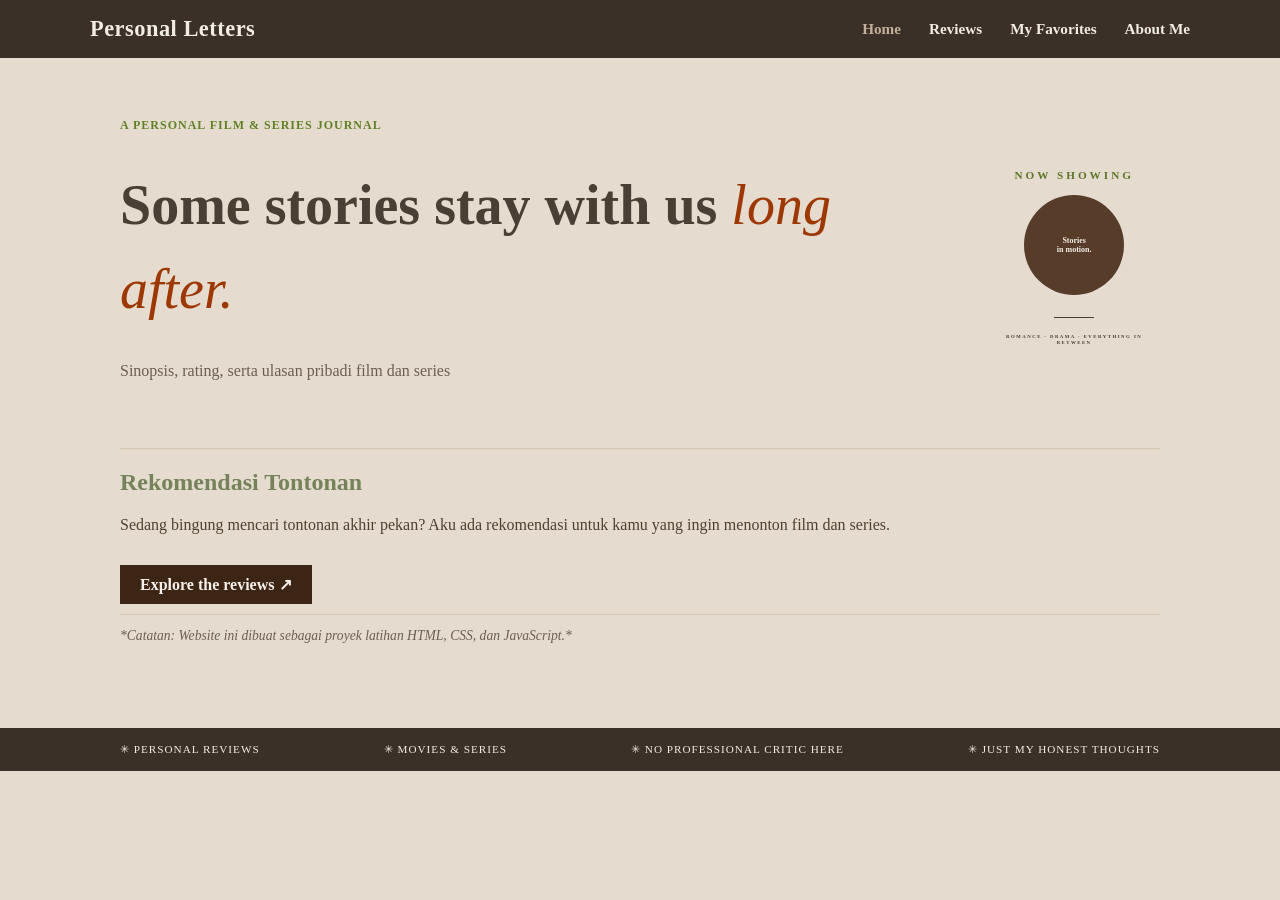
<file: index.html>
<!DOCTYPE html>
<html lang="id">
<head>
    <meta charset="UTF-8">
    <meta name="viewport" content="width=device-width, initial-scale=1.0">
    <title>Personal Letters - Film & Series Journal</title>
    <link rel="stylesheet" href="style.css">
</head>
<body>

    <!-- Navigasi Utama (Logo + Menu Navigasi) -->
    <nav class="navbar">
        <div class="nav-container">
            <!-- Solusi 2: Judul Website / Logo "Personal Letters" dipindah ke dalam Navbar -->
            <a href="index.html" class="site-logo">Personal Letters</a>
            
            <div class="nav-links">
                <a href="index.html" class="active">Home</a>
                <a href="katalog.html">Reviews</a>
                <a href="favorites.html">My Favorites</a>
                <a href="biodata.html">About Me</a>
            </div>
        </div>
    </nav>

    <!-- Solusi 1: Pembungkus Utama (Container) agar teks tidak mepet ke pinggir layar -->
    <main class="main-container">
        
        <!-- Hero Section -->
        <header class="hero">
            <div class="hero-content">
                <span class="eyebrow">A PERSONAL FILM & SERIES JOURNAL</span>
                <h1 class="hero-title">Some stories stay with us <em>long after.</em></h1>
                <p class="hero-description">Sinopsis, rating, serta ulasan pribadi film dan series</p>
            </div>

            <div class="hero-art">
                <div class="hero-frame">
                    <div class="frame-inner">
                        <span class="frame-small">NOW SHOWING</span>
                        <span class="frame-title">Stories<br>in motion.</span>
                        <span class="frame-rule"></span>
                        <span class="frame-caption">ROMANCE · DRAMA · EVERYTHING IN BETWEEN</span>
                    </div>
                </div>
            </div>
        </header>

        <hr class="divider">

        <!-- Section Rekomendasi -->
        <section class="recommendation-section">
            <h2 class="section-title">Rekomendasi Tontonan</h2>
            <p>Sedang bingung mencari tontonan akhir pekan? Aku ada rekomendasi untuk kamu yang ingin menonton film dan series.</p>
            
            <!-- Solusi 3: Tautan langsung mengarah ke halaman katalog.html -->
            <a href="katalog.html" class="explore-link">Explore the reviews ↗</a>
        </section>

        <hr class="divider">

        <footer class="footer-note">
            <p class="footer-note"><em>*Catatan: Website ini dibuat sebagai proyek latihan HTML, CSS, dan JavaScript.*</em></p>
        </footer>

    </main>

     <!-- Footer -->
        <footer class="site-footer">
            <div class="footer-tagline">
                <span>✳ PERSONAL REVIEWS</span>
                <span>✳ MOVIES & SERIES</span>
                <span>✳ NO PROFESSIONAL CRITIC HERE</span>
                <span>✳ JUST MY HONEST THOUGHTS</span>
            </div>
        </footer>

</body>
</html>
</file>
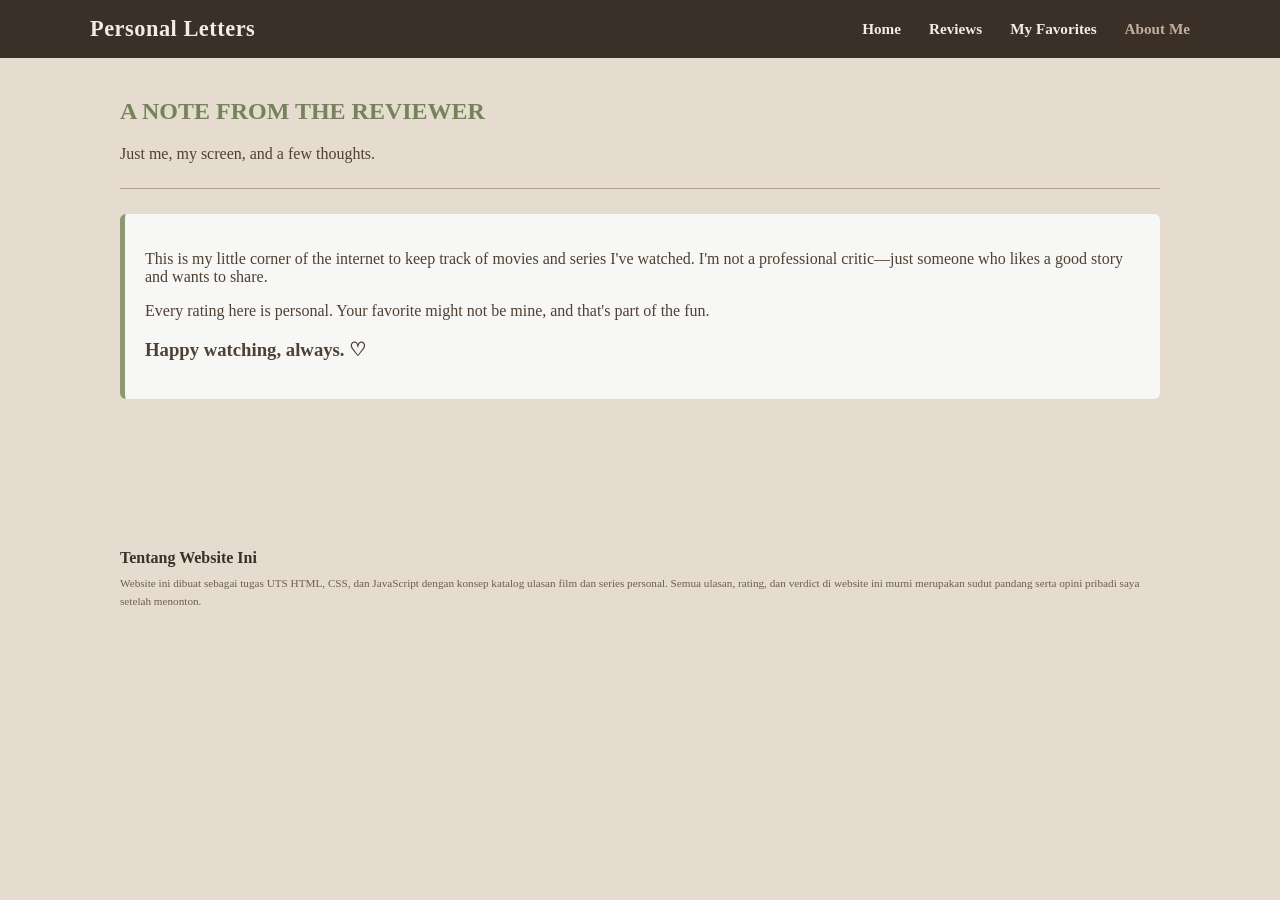
<file: biodata.html>
<!DOCTYPE html>
<html lang="en">
<head>
    <meta charset="UTF-8">
    <meta name="viewport" content="width=device-width, initial-scale=1.0">
    <title>About Me - My Personal Reviews</title>
    <link rel="stylesheet" href="style.css">
</head>
<body>

    <!-- Navigasi Menu Atas -->
    <nav class="navbar">
    <div class="nav-container">
        <a href="index.html" class="site-logo">Personal Letters</a>
        <div class="nav-links">
            <a href="index.html">Home</a>
            <a href="katalog.html">Reviews</a>
            <a href="favorites.html">My Favorites</a>
            <a href="biodata.html" class="active">About Me</a>
        </div>
    </div>
    </nav>

    <div class="main-container">
        <h2>A NOTE FROM THE REVIEWER</h2>
        <p>Just me, my screen, and a few thoughts.</p>
        <hr>

        <section class="recommendation">
            <p>This is my little corner of the internet to keep track of movies and series I've watched. I'm not a professional critic—just someone who likes a good story and wants to share.</p>
            <p>Every rating here is personal. Your favorite might not be mine, and that's part of the fun.</p>
            <h3>Happy watching, always. ♡</h3>
        </section>

       <section class="about-section">
        <h3>Tentang Website Ini</h3>
        <p>Website ini dibuat sebagai tugas UTS HTML, CSS, dan JavaScript dengan konsep katalog ulasan film dan series personal. Semua ulasan, rating, dan verdict di website ini murni merupakan sudut pandang serta opini pribadi saya setelah menonton.</p>
    </section>
    
</body>
</html>
</file>
<file: style.css>
/* 1. Variabel Warna Earth Tone */
:root {
    --bg-color: #eeddc8;       
    --text-color: #4A3F35;     
    --card-bg: #f7f7f6;        
    --accent-color: #8C9970;   
    --accent-hover: #75825A;    
    --border-color: #b0a08e;   
}

/* 2. Pengaturan Dasar Halaman */
body {
    margin: 0;
    padding: 0;
    background-color: #e5dbcf;
    font-family: 'Times New Roman', Tahoma, Geneva, Verdana, sans-serif;
    color: #4f4032;
}

.eyebrow {
    font-size: 0.75em;      
    color: #628124;           
    font-weight: bold;       
    letter-spacing: 1.0px;     
    text-transform: uppercase; 
    display: block;
}

.hero-title {
    font-size: 3.5rem;         
    color: #4A3F35;           
    line-height: 1.5;          
    margin: 30px 0;           
}

.hero-title em {
    font-style: italic;
    font-weight: normal;
    color: #9d3802;
}

.hero-description {
    font-size: 0,5rem;         
    color: #6B5E52;           
    line-height: 1.3;         
    margin-top: 10px;
}

/* 3. Tampilan Menu Navigasi (<nav>) */
.main-container {
    max-width: 1100px;     
    margin: 0 auto;        
    padding: 20px 30px;    
    box-sizing: border-box;
}

.navbar {
    background-color: #3b3028; 
    padding: 16px 0;
}

.nav-container {
    max-width: 1100px;
    margin: 0 auto;
    padding: 0 30px;
    display: flex;
    justify-content: space-between;
    align-items: center;
}

/* Judul Website / Logo "Personal Letters" */
.site-logo {
    font-family: Georgia, 'Times New Roman', serif;
    font-size: 1.4rem;
    font-weight: bold;
    color: #f2ede4;
    text-decoration: none;
    letter-spacing: 0.5px;
}

.site-logo:hover {
    color: #d4c5b3;
}

/* Menu Navigasi */
.nav-links a {
    color: #f2ede4;
    text-decoration: none;
    margin-left: 24px;
    font-weight: 600;
    font-size: 0.95rem;
    transition: color 0.2s ease;
}

.nav-links a:hover,
.nav-links a.active {
    color: #c2b09b; 
}

.explore-link {
    display: inline-block;
    margin-top: 15px;
    padding: 10px 20px; 
    color: #f7f1eb;
    font-weight: 700;
    text-decoration: none;
    background-color: #3c2514;
    transition: all 0.2s ease;
}

.explore-link:hover {
    color: #000000;
    border-bottom-color: #4a3f35;
}

/* Garis Pembatas (Divider) & Footer */
.divider {
    border: 0;
    height: 1px;
    background-color: #d4c5b3;
    margin: 10px 0;
}

.footer-note {
    font-size: 0.85rem;
    color: #6b5e52;
}

.site-footer {
    background-color: #3b3028;
    width: 100%;
    margin-top: 50px;
}

.footer-tagline {
    max-width: 1100px;
    margin: 0 auto;
    padding: 15px 30px;
    
    display: flex;
    justify-content: space-between;
    align-items: center;
    flex-wrap: wrap;
    gap: 30px;

    color: #f2ede4;
    font-size: 0.7rem;
    font-weight: 500;
    letter-spacing: 1px;
    box-sizing: border-box;
}

/* 4. Pembungkus Konten Utama (.container) */
.hero {
    display: flex;
    align-items: center;
    justify-content: space-between;
    gap: 40px;
    padding: 40px 0;
    background: transparent; 
    box-shadow: none;      
    border: none;       
}
.hero-frame:hover {
    transform: translateY(-3px); 
}

/* Isi Dalam Bingkai */
.frame-inner {
    display: flex;
    flex-direction: column;
    align-items: center;
    justify-content: center;
    text-align: center;
}
/* Sub-teks Kecil Atas */
.frame-small {
    font-size: 0.7rem;
    font-weight: 700;
    letter-spacing: 3px;
    color: #5c7624;       
    text-transform: uppercase;
    margin-bottom: 8px;
    display: block;
}

/* Judul Utama di Dalam Bingkai */
.frame-title {
    font-family: Georgia, 'Times New Roman', serif; 
    font-size: 0.5rem;
    font-weight: bold;
    line-height: 1.15;
   
    background-color: #563c29;
    color: #f2ede4;
    padding: 15px;
    box-sizing: border-box;
    width: 100px;
    height: 100px;
    border-radius: 50%;         
    margin: 6px 0;

    display: flex;
    justify-content: center;
    align-items: center;
    text-align: center;
}

/* Garis Pembatas Dekoratif di Dalam Bingkai */
.frame-rule {
    display: block;
    width: 40px;
    height: 1px;
    background-color: #4a3f35;
    margin: 16px 0;
}

/* Keterangan Genre di Bawah Bingkai */
.frame-caption {
    font-size: 0.3rem;
    font-weight: 700;
    letter-spacing: 1.5px;
    color: #453c34;
    text-transform: uppercase;
    line-height: 1.4;
    display: block;
}

/* ==========================================
   RESPONSIVE LAYOUT (UNTUK TAMPILAN HP)
   ========================================== */
@media (max-width: 768px) {
    .hero {
        flex-direction: column; /* Berubah jadi menumpuk di layar HP */
        align-items: flex-start;
        gap: 24px;
    }
    
    .hero-art {
        width: 100%;
        max-width: 320px;
        align-self: center; /* Bingkai berada di tengah pada layar HP */
    }
}

/* 5. Judul dan Garis Pembatas */
h1 {
    color: var(--text-color);
    margin-bottom: 10px;
}

h2 {
    color: var(--accent-hover);
}

hr {
    border: none;
    height: 1px;
    background-color: var(--border-color);
    margin: 25px 0;
}

/* 6. Styling Bagian Rekomendasi (<section>) */
.recommendation {
    background-color: var(--card-bg);
    padding: 20px;
    border-left: 5px solid var(--accent-color);
    border-radius: 6px;
}

.recommendation a {
    color: var(--accent-hover);
    font-weight: bold;
}

.about-section {  
    padding: 0px;                         
    margin-top: 150px;
    margin-bottom: 30px;             
}

.about-section h3 {
    font-family: Georgia, 'Cambria', serif;
    font-size: 1.0rem;
    color: #3b3028;
    margin-top: 0;              
    margin-bottom: 8px;
}

.about-section p {
    font-size: 0.70rem;
    line-height: 1.6;             
    color: #6b5e52;               
    margin: 0;
}

/* 7. Fitur Filter dan Pencarian */
.controls {
    display: flex;
    flex-wrap: wrap;
    gap: 10px;
    margin-bottom: 25px;
}

.controls input, .controls select {
    padding: 10px 12px;
    border: 1px solid var(--border-color);
    border-radius: 6px;
    background-color: var(--card-bg);
    color: var(--text-color);
    font-family: inherit;
    font-size: 14px;
    outline: none;
}

.controls input {
    flex: 2;
    min-width: 180px;
}

.controls select {
    flex: 1;
    min-width: 120px;
}

/* 8. Layout Grid Kartu Ulasan */
.grid-katalog {
    display: grid;
    grid-template-columns: repeat(auto-fill, minmax(240px, 1fr));
    gap: 20px;
}

/* 9. Tampilan Kartu Film/Series */
.card {
    background-color: var(--card-bg);
    border-radius: 10px;
    overflow: hidden;
    box-shadow: 0 4px 8px rgba(241, 241, 241, 0.08);
    display: flex;
    flex-direction: column;
    justify-content: space-between;
}

.card img {
    width: 100%;
    height: 360px;
    object-fit: cover;
}

.card-content {
    padding: 15px;
}

.card-title {
    font-size: 1.15em;
    font-weight: bold;
    margin: 0 0 8px 0;
    color: var(--text-color);
}

.card-detail {
    font-size: 0.88em;
    margin: 4px 0;
}

.verdict {
    display: inline-block;
    background-color: var(--accent-color);
    color: white;
    padding: 4px 8px;
    border-radius: 4px;
    margin-top: 8px;
    font-size: 0.8em;
    font-weight: bold;
}

/* 10. Tombol Favorit Interaktif */
.fav-btn {
    width: 100%;
    padding: 10px;
    border: none;
    background-color: var(--border-color);
    color: var(--text-color);
    cursor: pointer;
    font-weight: bold;
    transition: background-color 0.3s;
}

.fav-btn.active {
    background-color: #449242; 
    color: white;
}

.fav-btn:hover {
    filter: brightness(0.95);
}
</file>
